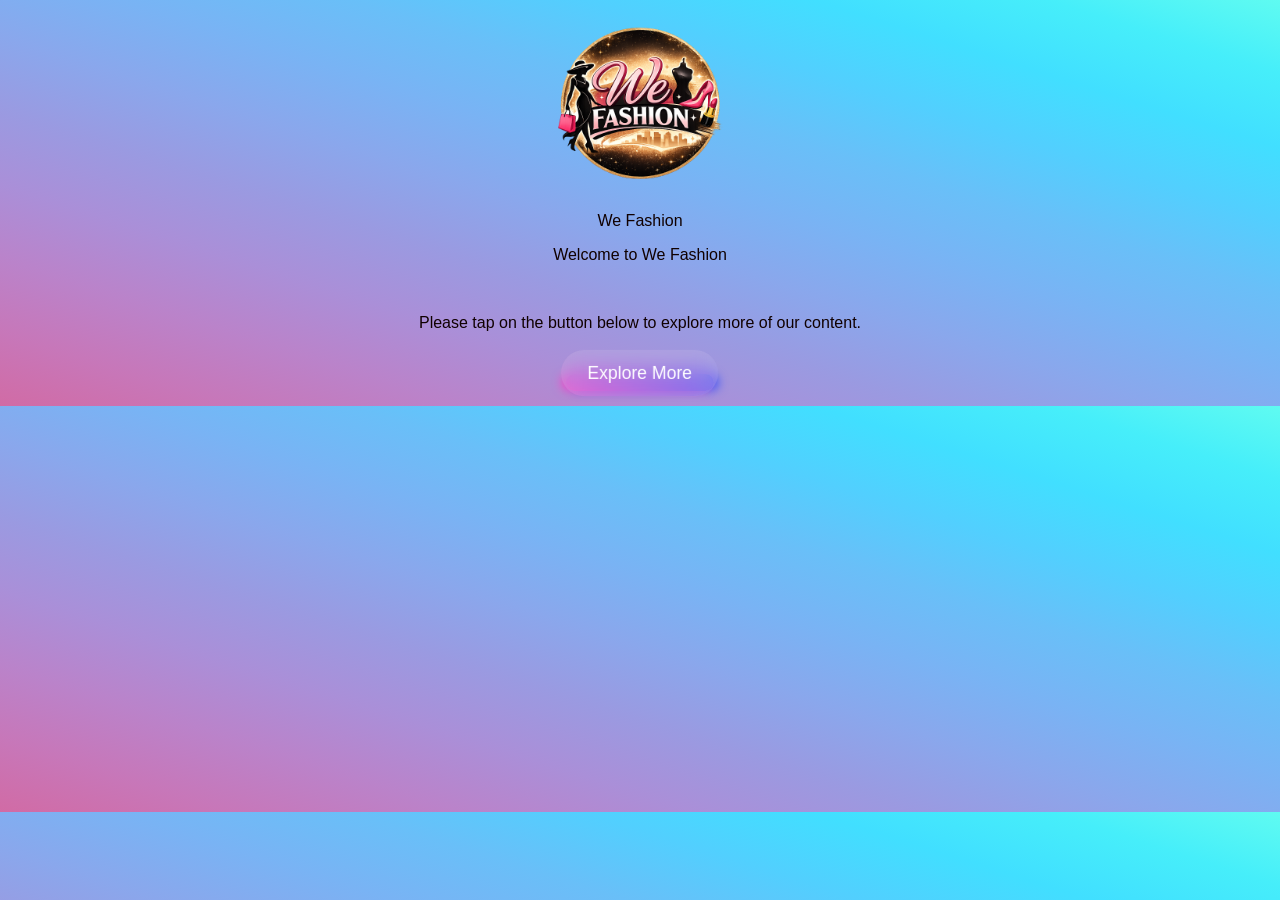
<file: jb/index.html>
<!DOCTYPE html>
<html lang="en">
<head>
    <meta charset="UTF-8">
    <meta name="viewport" content="width=device-width, initial-scale=1.0">
    <title>Document</title>
    <style>
        .button{
        padding: 1rem 2rem;
        text-decoration: none;
        border: none;
        color: #fff;
        padding: 16px 32px;
        text-align: center;
        text-decoration: none;
        display: inline-block;
        font-size: 16px;
        margin: 4px 2px;
        transition-duration: 0.4s;
        cursor: pointer;
       }
         a{
            color: white;
            position: relative;
        }
        .button{
            font-weight: 500;
            border-radius: 2em;
            padding: 0.75rem 1.5rem;
            background-color: rgba(255,255 ,255, 0.116);
            backdrop-filter: blur(10px);
            transform: scale(1.1);
            transition: 0.2s ease-in-out;
        }
        .button-gradient {
            position: absolute;
            background: linear-gradient(20deg, rgb(241, 76, 202) 0%, rgb(70, 91, 245) 100%);
            top: 0;
            bottom: 0;
            right: 0;;
            left: 0;
            z-index: -1;
            border-radius: 2em;
            box-shadow: -5px 0 10px rgb(241, 76, 202),
                        5px 0 10px rgb(70, 91, 245);
            transform: translateY(10px);            
        }
        .button:hover {
            transform: translateY(10px);
            box-shadow: -5px 0 50px rgb(241, 76, 202),
                        5px 0 50px rgb(70, 91, 245);
        }
        body{
            text-align: center;
            background: linear-gradient(to right top, #d16ba5, #c777b9, #ba83ca, #aa8fd8, #9a9ae1, #8aa7ec,
             #79b3f4, #69bff8, #52cffe, #41dfff, #46eefa, #5ffbf1);
             color: #100000;
             font-family: Impact, Haettenschweiler, 'Arial Narrow Bold', sans-serif;
        }
    </style>
</head>
<body>
    <div class="logo">
        <img src="logo.png" alt="We Fashion" class="header-logo" height="200" width="300">
    </div>
    <div class="logo">We Fashion</div>
    <p>Welcome to We Fashion</p><br>
    <p>Please tap on the button below to explore more of our content.</p>
    
    <a href="home.html">
            <div class="button">Explore More</div>
            <div class="button-gradient"></div>
        </a>
</body>
</html>
</file>
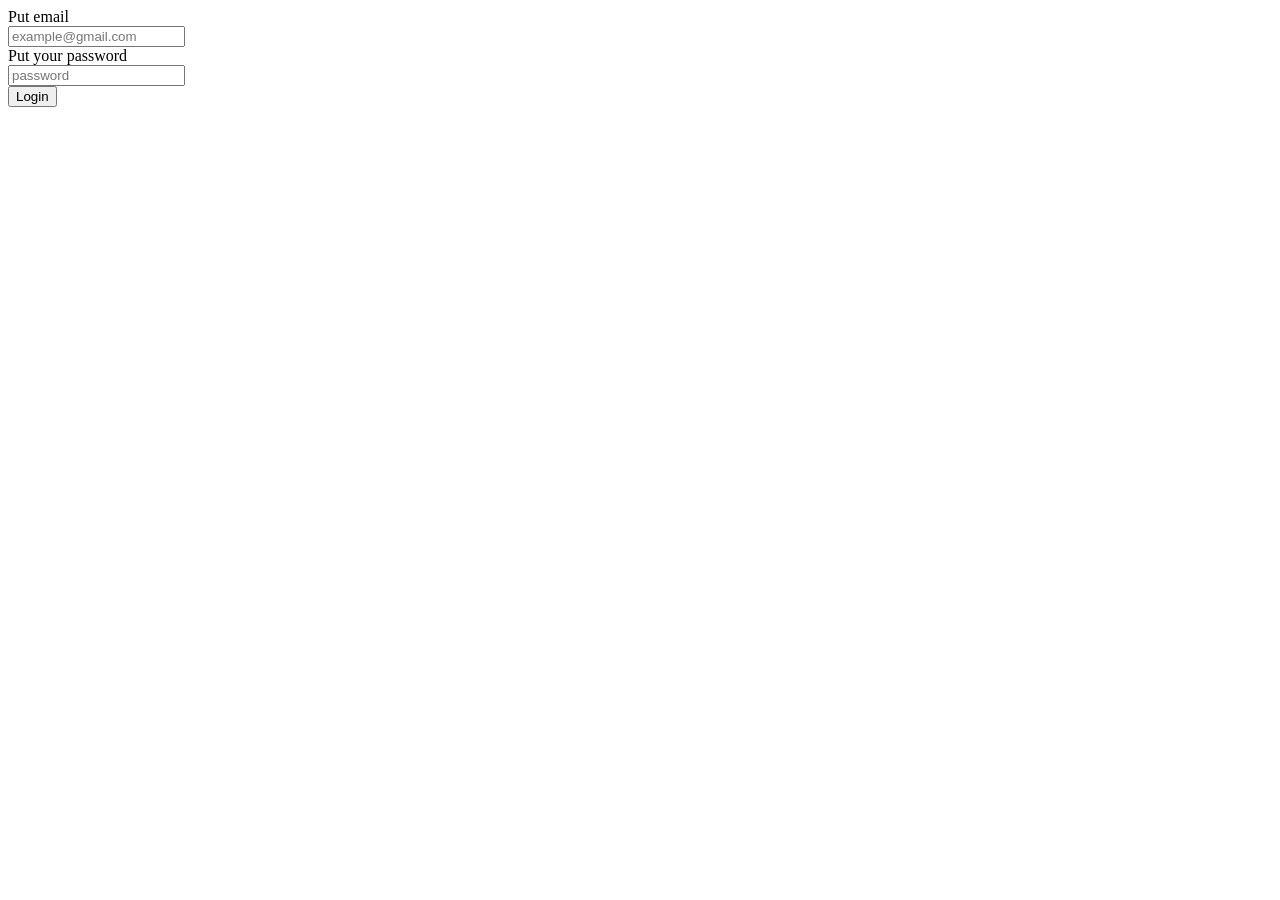
<file: jb/login.html>
<!DOCTYPE html>
<html lang="en">
<head>
    <meta charset="UTF-8">
    <meta name="viewport" content="width=device-width, initial-scale=1.0">
    <title>Document</title>
</head>
<body>
    <label for="email">Put email</label><br>
    <input type="email" placeholder="example@gmail.com"><br>
    <label for="password">Put your password</label><br>
    <input type="password" name="" id="password" placeholder="password"><br>
    <button onclick="window.location.href='home.html';">Login</button>

    
</body>
</html>
</file>
